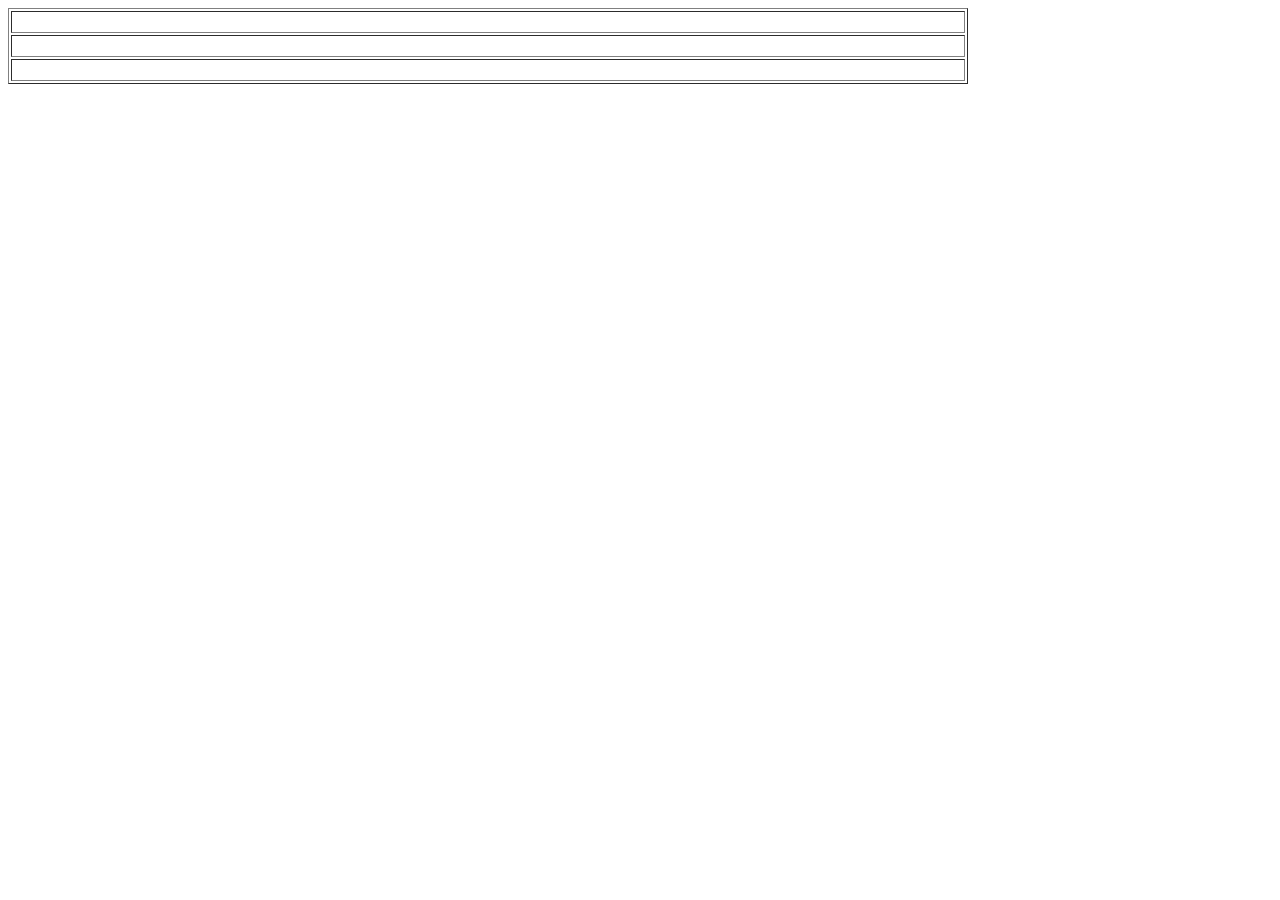
<file: index2.html>
<!DOCTYPE html PUBLIC "-//W3C//DTD XHTML 1.0 Transitional//EN" "http://www.w3.org/TR/xhtml1/DTD/xhtml1-transitional.dtd">
<html xmlns="http://www.w3.org/1999/xhtml">
<head>
<meta http-equiv="Content-Type" content="text/html; charset=utf-8" />
<title>無題ドキュメント</title>
</head>

<body>
<table width="960" border="1">
  <tr>
    <td>&nbsp;</td>
  </tr>
  <tr>
    <td>&nbsp;</td>
  </tr>
  <tr>
    <td>&nbsp;</td>
  </tr>
</table>

</body>
</html>
</file>
